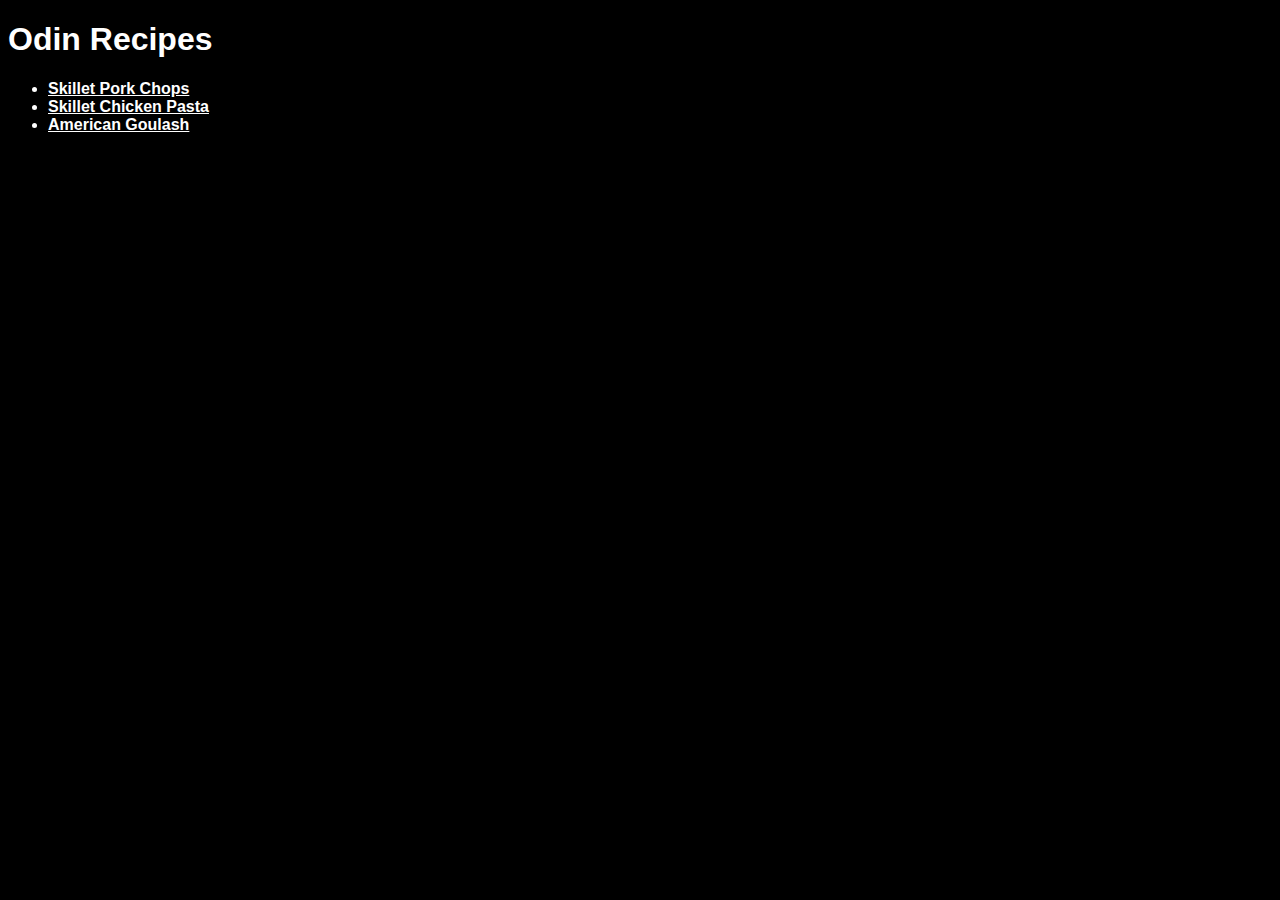
<file: index.html>
<!DOCTYPE html>

<html lang="en">
	<head>
	<meta charset="UTFB">
	<title>Recipes</title>
	<link rel="stylesheet" href="style.css">
	</head>

	<body class="recipes">
		<h1>Odin Recipes</h1>

		<div>
			<ul>
				<li><a href="recipes/pork_chops.html" class="link one">Skillet Pork Chops</a></li>
				<li><a href="recipes/chicken_pasta.html" class="link two">Skillet Chicken Pasta</a></li>
				<li><a href="recipes/american_goulash.html" class="link three">American Goulash</a></li>
			</ul>
		</div>
	</body>

</html>
</file>
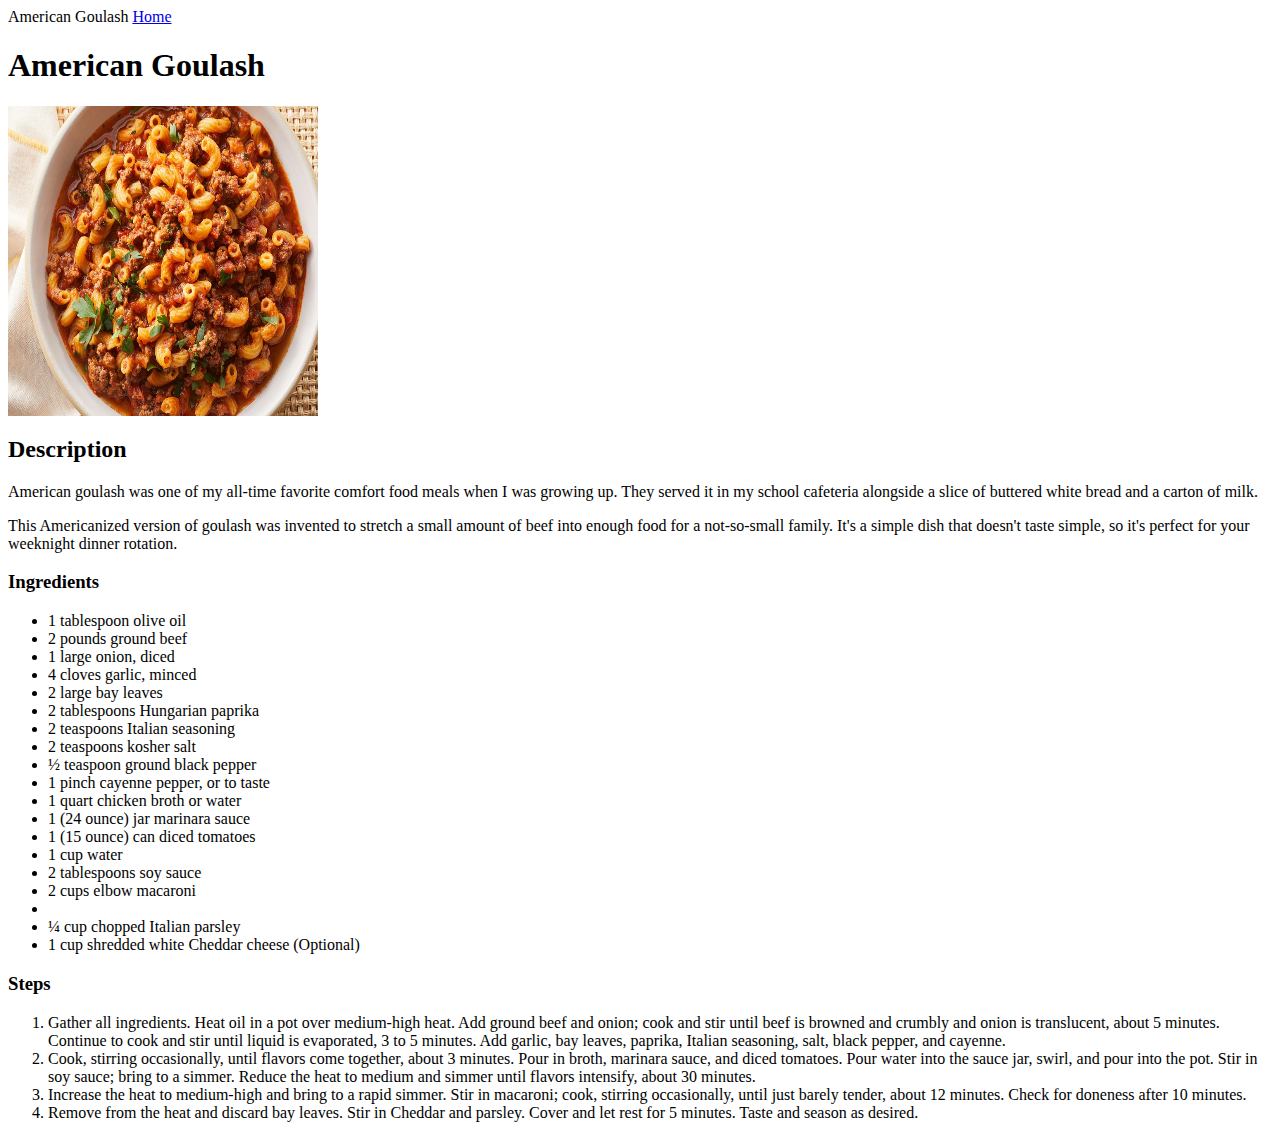
<file: recipes/american-goulash.html>
<!DOCTYPE>
<html lang="en">
	<head>
		<meta charset="UTF8"
		<title>American Goulash</title>
	</head>
	<body>
		<a href="../index.html">Home</a>
			<h1>American Goulash</h1>
				<img src="../images/american-goulash.jpg" alt="Delicious American Goulash dish" height="310" width="310">
					<h2>Description</h2>
						<p>
							American goulash was one of my all-time favorite comfort food meals when I was growing up. 
							They served it in my school cafeteria alongside a slice of buttered white bread and a carton of milk.
						</p>
						<p>
							This Americanized version of goulash was invented to stretch a small amount of beef into enough food for a not-so-small family.
							It's a simple dish that doesn't taste simple, so it's perfect for your weeknight dinner rotation.
						</p>
					<h3>Ingredients</h3>
						<ul>
							<li>1 tablespoon olive oil</li>
							<li>2 pounds ground beef</li>
							<li>1 large onion, diced</li>
							<li>4 cloves garlic, minced</li>
							<li>2 large bay leaves</li>
							<li>2 tablespoons Hungarian paprika</li>
							<li>2 teaspoons Italian seasoning</li>
							<li>2 teaspoons kosher salt</li>
							<li>½ teaspoon ground black pepper</li>
							<li>1 pinch cayenne pepper, or to taste</li>
							<li>1 quart chicken broth or water</li>
							<li>1 (24 ounce) jar marinara sauce</li>
							<li>1 (15 ounce) can diced tomatoes</li>
							<li>1 cup water</li>
							<li>2 tablespoons soy sauce</li>
							<li>2 cups elbow macaroni<li>
							<li>¼ cup chopped Italian parsley</li>
							<li>1 cup shredded white Cheddar cheese (Optional)</li>
						</ul>
					<h3>Steps</h3>
						<ol>
							<li>Gather all ingredients. Heat oil in a pot over medium-high heat. Add ground beef and onion; cook and stir until beef 
								is browned and crumbly and onion is translucent, about 5 minutes. Continue to cook and stir until liquid is evaporated,
								3 to 5 minutes. Add garlic, bay leaves, paprika, Italian seasoning, salt, black pepper, and cayenne.</li>
							<li>Cook, stirring occasionally, until flavors come together, about 3 minutes. Pour in broth, marinara sauce, and 
								diced tomatoes. Pour water into the sauce jar, swirl, and pour into the pot. Stir in soy sauce; bring to a simmer. 
								Reduce the heat to medium and simmer until flavors intensify, about 30 minutes.</li>
							<li>Increase the heat to medium-high and bring to a rapid simmer. Stir in macaroni; cook, stirring occasionally, 
								until just barely tender, about 12 minutes. Check for doneness after 10 minutes.</li>
							<li>Remove from the heat and discard bay leaves. Stir in Cheddar and parsley. Cover and let rest for 5 minutes. 
								Taste and season as desired.</li>
					</ol>
	</body>
</html>
</file>
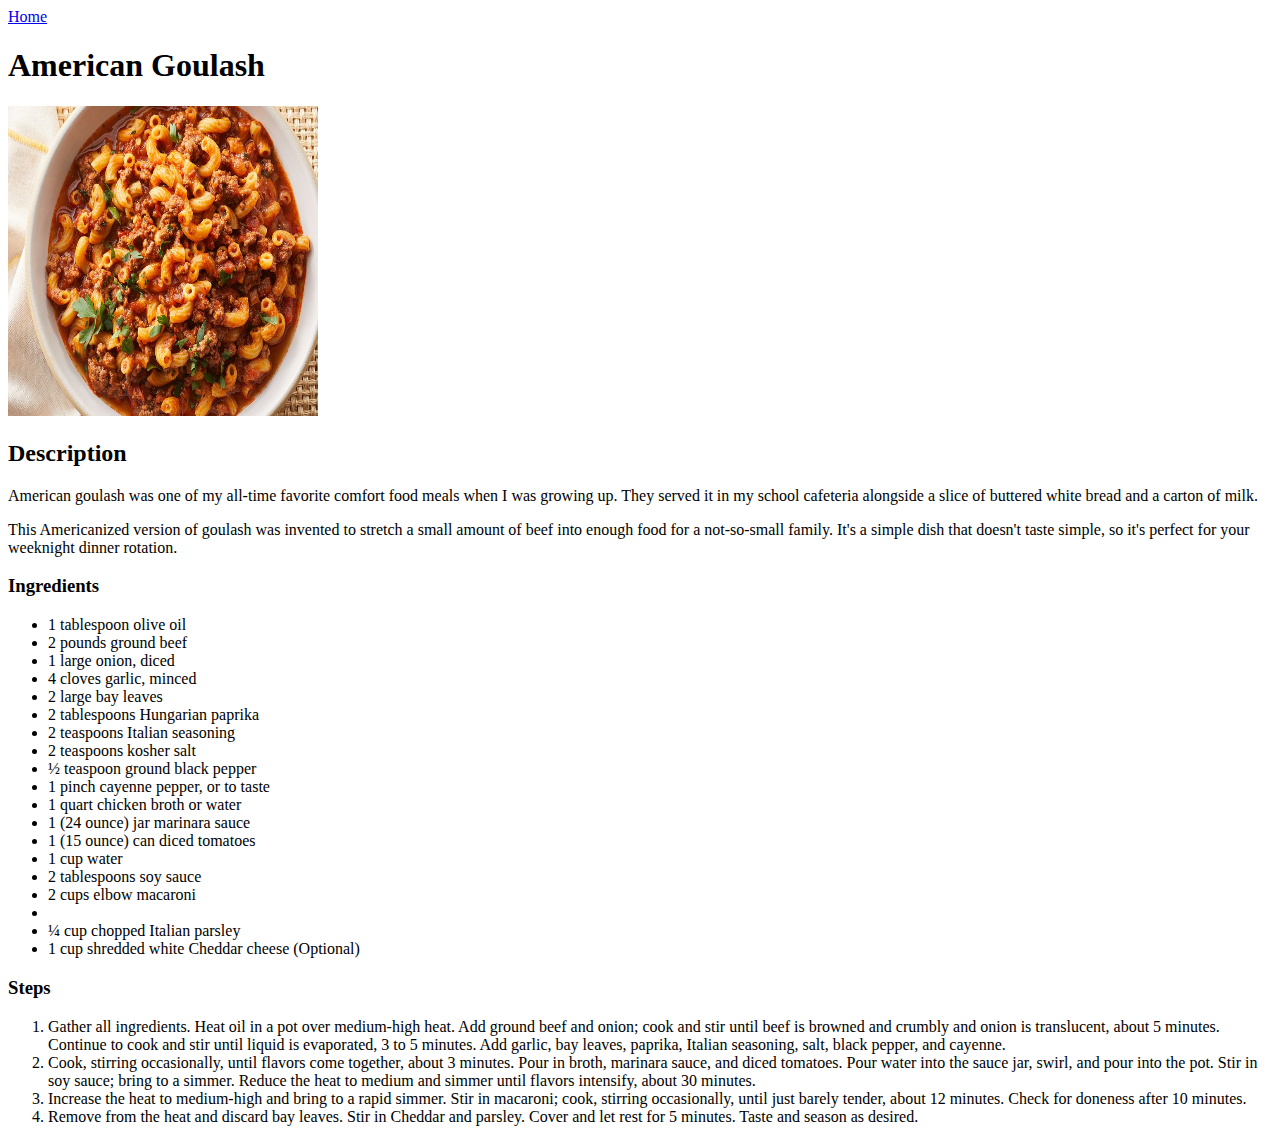
<file: recipes/american_goulash.html>
<!DOCTYPE html>
<html lang="en">
	<head>
		<meta charset="UTF8">
		<title>American Goulash</title>
	</head>
	<body>
		<a href="../index.html">Home</a>
			<h1>American Goulash</h1>
				<img src="../images/american-goulash.jpg" alt="Delicious American Goulash dish" height="310" width="310">
					<h2>Description</h2>
						<p>
							American goulash was one of my all-time favorite comfort food meals when I was growing up. 
							They served it in my school cafeteria alongside a slice of buttered white bread and a carton of milk.
						</p>
						<p>
							This Americanized version of goulash was invented to stretch a small amount of beef into enough food for a not-so-small family.
							It's a simple dish that doesn't taste simple, so it's perfect for your weeknight dinner rotation.
						</p>
					<h3>Ingredients</h3>
						<ul>
							<li>1 tablespoon olive oil</li>
							<li>2 pounds ground beef</li>
							<li>1 large onion, diced</li>
							<li>4 cloves garlic, minced</li>
							<li>2 large bay leaves</li>
							<li>2 tablespoons Hungarian paprika</li>
							<li>2 teaspoons Italian seasoning</li>
							<li>2 teaspoons kosher salt</li>
							<li>½ teaspoon ground black pepper</li>
							<li>1 pinch cayenne pepper, or to taste</li>
							<li>1 quart chicken broth or water</li>
							<li>1 (24 ounce) jar marinara sauce</li>
							<li>1 (15 ounce) can diced tomatoes</li>
							<li>1 cup water</li>
							<li>2 tablespoons soy sauce</li>
							<li>2 cups elbow macaroni<li>
							<li>¼ cup chopped Italian parsley</li>
							<li>1 cup shredded white Cheddar cheese (Optional)</li>
						</ul>
					<h3>Steps</h3>
						<ol>
							<li>Gather all ingredients. Heat oil in a pot over medium-high heat. Add ground beef and onion; cook and stir until beef 
								is browned and crumbly and onion is translucent, about 5 minutes. Continue to cook and stir until liquid is evaporated,
								3 to 5 minutes. Add garlic, bay leaves, paprika, Italian seasoning, salt, black pepper, and cayenne.</li>
							<li>Cook, stirring occasionally, until flavors come together, about 3 minutes. Pour in broth, marinara sauce, and 
								diced tomatoes. Pour water into the sauce jar, swirl, and pour into the pot. Stir in soy sauce; bring to a simmer. 
								Reduce the heat to medium and simmer until flavors intensify, about 30 minutes.</li>
							<li>Increase the heat to medium-high and bring to a rapid simmer. Stir in macaroni; cook, stirring occasionally, 
								until just barely tender, about 12 minutes. Check for doneness after 10 minutes.</li>
							<li>Remove from the heat and discard bay leaves. Stir in Cheddar and parsley. Cover and let rest for 5 minutes. 
								Taste and season as desired.</li>
					</ol>
	</body>
</html>
</file>
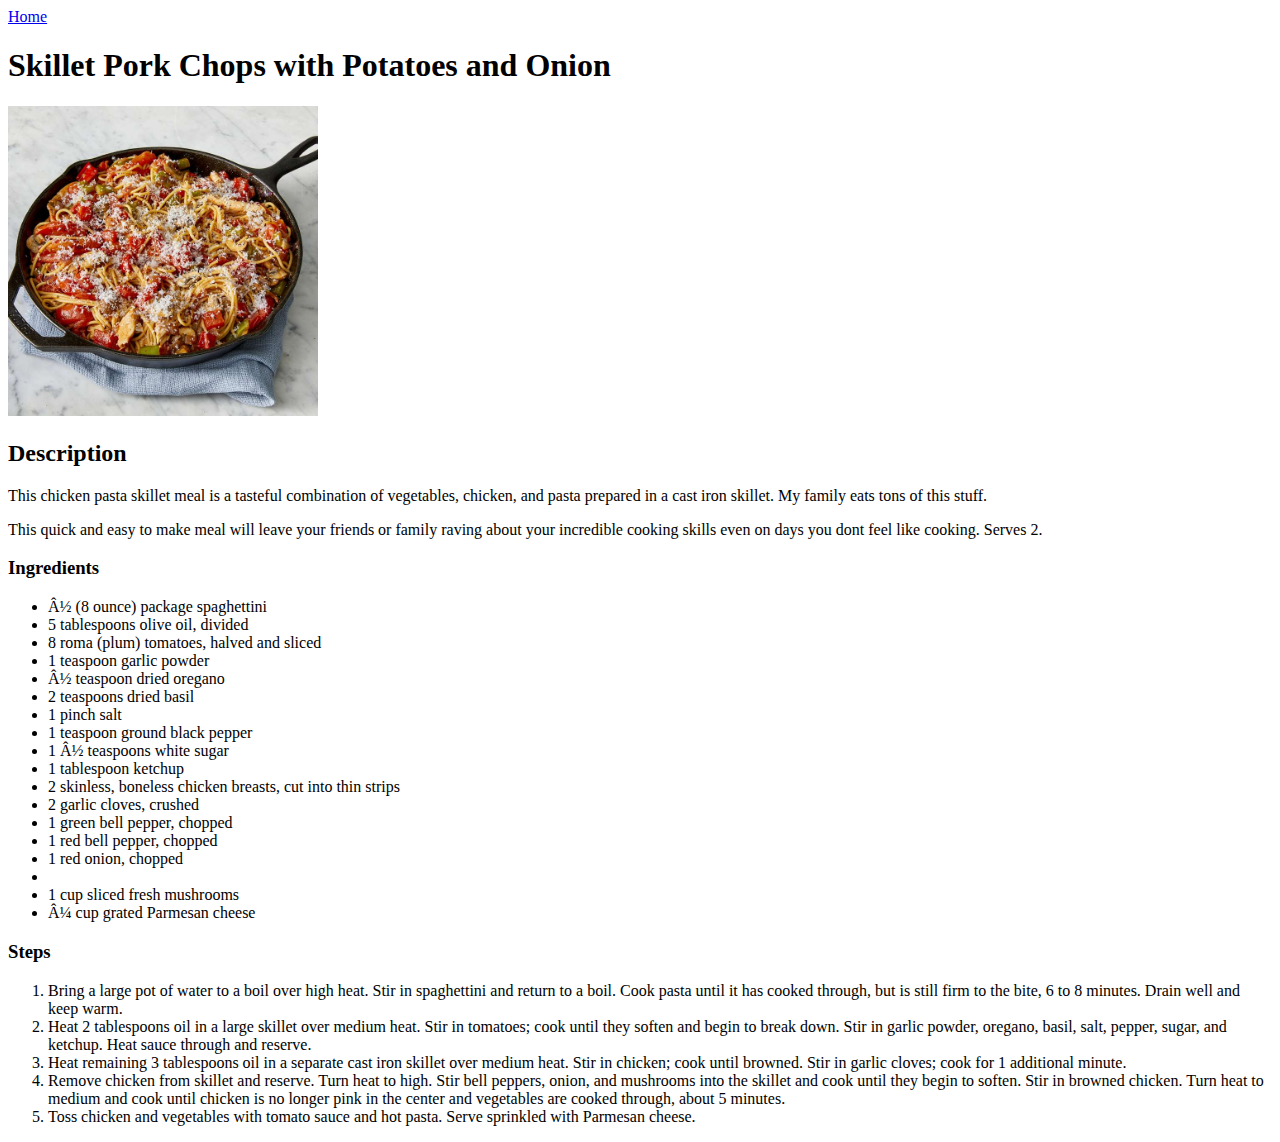
<file: recipes/chicken_pasta.html>
<!DOCTYPE html>
<html lang="en">
	<head meta charset="UTF8">
	<title>Pasta Chicken</title>
	</head>
	<body>
		<a href="../index.html">Home</a>
			<h1>Skillet Pork Chops with Potatoes and Onion</h1>
				<img src="../images/skillet-pasta-chicken.jpg" alt="Finished Skillet Pasta Chicken dish" height="310" width="310">
					<h2>Description</h2>
						<p>
							This chicken pasta skillet meal is a tasteful combination of vegetables, chicken, and pasta prepared in a cast iron skillet. 
							My family eats tons of this stuff.
						</p>
						<p>
							This quick and easy to make meal will leave your friends or family raving about your incredible cooking skills 
							even on days you dont feel like cooking. Serves 2.
						</p>
					<h3>Ingredients</h3>
						<ul>
							<li>½ (8 ounce) package spaghettini</li>
							<li>5 tablespoons olive oil, divided</li>
							<li>8 roma (plum) tomatoes, halved and sliced</li>
							<li>1 teaspoon garlic powder</li>
							<li>½ teaspoon dried oregano</li>
							<li>2 teaspoons dried basil</li>
							<li>1 pinch salt</li>
							<li>1 teaspoon ground black pepper</li>
							<li>1 ½ teaspoons white sugar</li>
							<li>1 tablespoon ketchup</li>
							<li>2 skinless, boneless chicken breasts, cut into thin strips</li>
							<li>2 garlic cloves, crushed</li>
							<li>1 green bell pepper, chopped</li>
							<li>1 red bell pepper, chopped</li>
							<li>1 red onion, chopped<li>
							<li>1 cup sliced fresh mushrooms</li>
							<li>¼ cup grated Parmesan cheese</li>
						</ul>
					<h3>Steps</h3>
						<ol>
							<li>Bring a large pot of water to a boil over high heat. Stir in spaghettini and return to a boil. 
								Cook pasta until it has cooked through, but is still firm to the bite, 6 to 8 minutes. Drain well and keep warm.</li>
							<li>Heat 2 tablespoons oil in a large skillet over medium heat. Stir in tomatoes; cook until they soften and begin to break 
								down. Stir in garlic powder, oregano, basil, salt, pepper, sugar, and ketchup. Heat sauce through and reserve.</li>
							<li>Heat remaining 3 tablespoons oil in a separate cast iron skillet over medium heat. Stir in chicken; cook until browned. 
								Stir in garlic cloves; cook for 1 additional minute.</li>
							<li>Remove chicken from skillet and reserve. Turn heat to high. Stir bell peppers, onion, and mushrooms into the skillet 
								and cook until they begin to soften. Stir in browned chicken. Turn heat to medium and cook until chicken is 
								no longer pink in the center and vegetables are cooked through, about 5 minutes.</li>
							<li>Toss chicken and vegetables with tomato sauce and hot pasta. Serve sprinkled with Parmesan cheese.</li>
						</ol>
	</body>
</html>
</file>
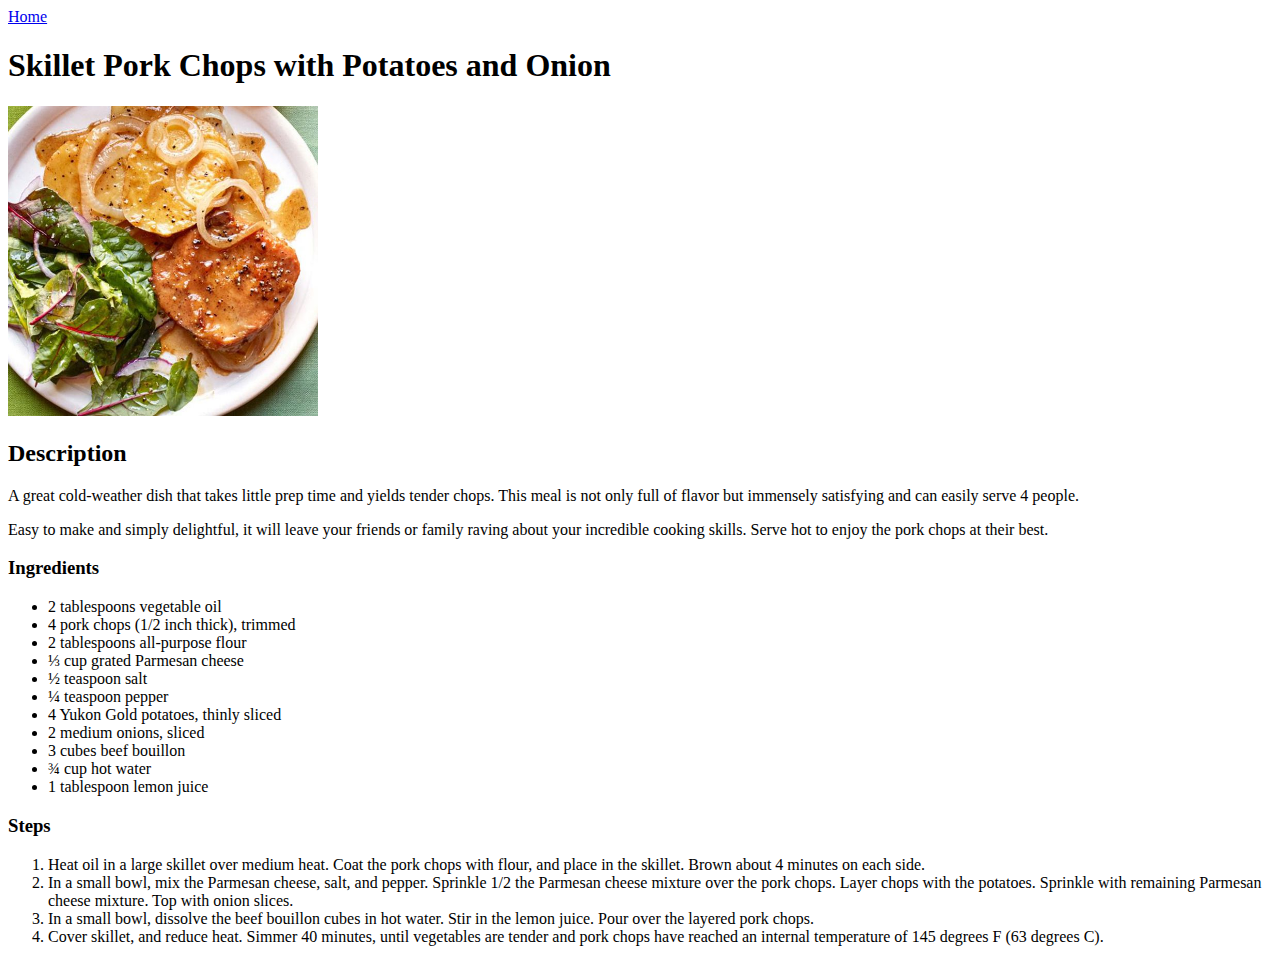
<file: recipes/pork_chops.html>
<!DOCTYPE html>
<html lang="en">
	<head>
		<meta charset="UTF8">
		<title>Pork Chops</title>
	</head>
	<body>
		<a href="../index.html">Home</a>
			<h1>Skillet Pork Chops with Potatoes and Onion</h1>
				<img src="../images/pork_chops.jpg" alt="Finished Skillet Pork Chops dish" height="310" width="310">
					<h2>Description</h2>
						<p>
							A great cold-weather dish that takes little prep time and yields tender chops. This meal is not only full of flavor
							but immensely satisfying and can easily serve 4 people.
						</p>
						<p>
							Easy to make and simply delightful, it will leave your friends or family raving about your incredible cooking skills.
							Serve hot to enjoy the pork chops at their best.
						</p>
					<h3>Ingredients</h3>
						<ul>
							<li>2 tablespoons vegetable oil</li>
							<li>4 pork chops (1/2 inch thick), trimmed</li>
							<li>2 tablespoons all-purpose flour</li>
							<li>⅓ cup grated Parmesan cheese</li>
							<li>½ teaspoon salt</li>
							<li>¼ teaspoon pepper</li>
							<li>4 Yukon Gold potatoes, thinly sliced</li>
							<li>2 medium onions, sliced</li>
							<li>3 cubes beef bouillon</li>
							<li>¾ cup hot water</li>
							<li>1 tablespoon lemon juice</li>
						</ul>
					<h3>Steps</h3>
						<ol>
							<li>Heat oil in a large skillet over medium heat. Coat the pork chops with flour, and place in the skillet. 
								Brown about 4 minutes on each side.</li>
							<li>In a small bowl, mix the Parmesan cheese, salt, and pepper. Sprinkle 1/2 the Parmesan cheese mixture over the pork chops. 
								Layer chops with the potatoes. Sprinkle with remaining Parmesan cheese mixture. Top with onion slices.</li>
							<li>In a small bowl, dissolve the beef bouillon cubes in hot water. Stir in the lemon juice. 
								Pour over the layered pork chops.</li>
							<li>Cover skillet, and reduce heat. Simmer 40 minutes, until vegetables are tender and pork chops have reached an 
								internal temperature of 145 degrees F (63 degrees C).</li>
					</ol>
	</body>
</html>
</file>
<file: style.css>
body{
	font-family:Arial, Helvetica, sans-serif;
}

.recipes{
	background-color: black;
	color: white;
}

.link{
	color: white;
	font-weight: 800;
}
</file>
